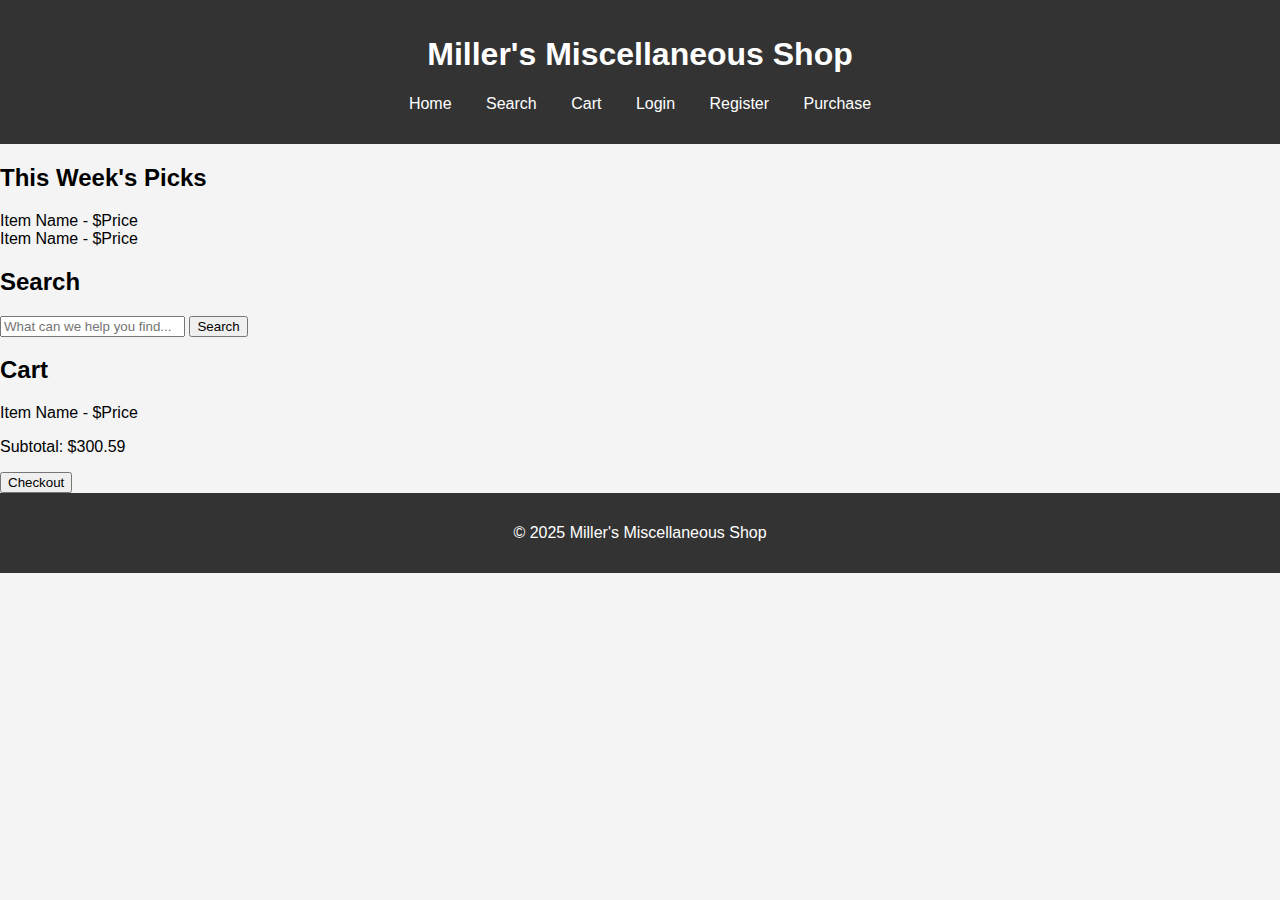
<file: index.html>
<!DOCTYPE html>
<html lang="en">
<head>
    <meta charset="UTF-8">
    <meta name="viewport" content="width=device-width, initial-scale=1.0">
    <title>Miller's Miscellaneous Shop</title>
    <link rel="stylesheet" href="styles.css">

<script src="https://code.jquery.com/jquery-3.6.0.min.js"></script>
<script>
    $(document).ready(function() {
        $("main").hide().fadeIn(1000);

        $("form").submit(function(event) {
            let isValid = true;
            $("input[required]").each(function() {
                if ($(this).val().trim() === "") {
                    isValid = false;
                }
            });

            if (!isValid) {
                alert("All required fields must be filled out!");
                event.preventDefault();
            }
        });
    });
</script>

</head>
<body>
    <header>
        <h1>Miller's Miscellaneous Shop</h1>
        <nav>
            <ul>
                <li><a href="index.html">Home</a></li>
                <li><a href="search.html">Search</a></li>
                <li><a href="cart.html">Cart</a></li>
                <li><a href="login.html">Login</a></li>
                <li><a href="register.html">Register</a></li>
                <li><a href="purchase.html">Purchase</a></li>
            </ul>
        </nav>
    </header>
    
    <section id="picks">
        <h2>This Week's Picks</h2>
        <div class="items">
            <div class="item">Item Name - $Price</div>
            <div class="item">Item Name - $Price</div>
        </div>
    </section>
    
    <section id="search">
        <h2>Search</h2>
        <input type="text" placeholder="What can we help you find...">
        <button>Search</button>
    </section>
    
    <section id="cart">
        <h2>Cart</h2>
        <div class="cart-items">
            <p>Item Name - $Price</p>
            <p>Subtotal: $300.59</p>
        </div>
        <button>Checkout</button>
    </section>
    
    <footer>
        <p>&copy; 2025 Miller's Miscellaneous Shop</p>
    </footer>
</body>
</html>
</file>
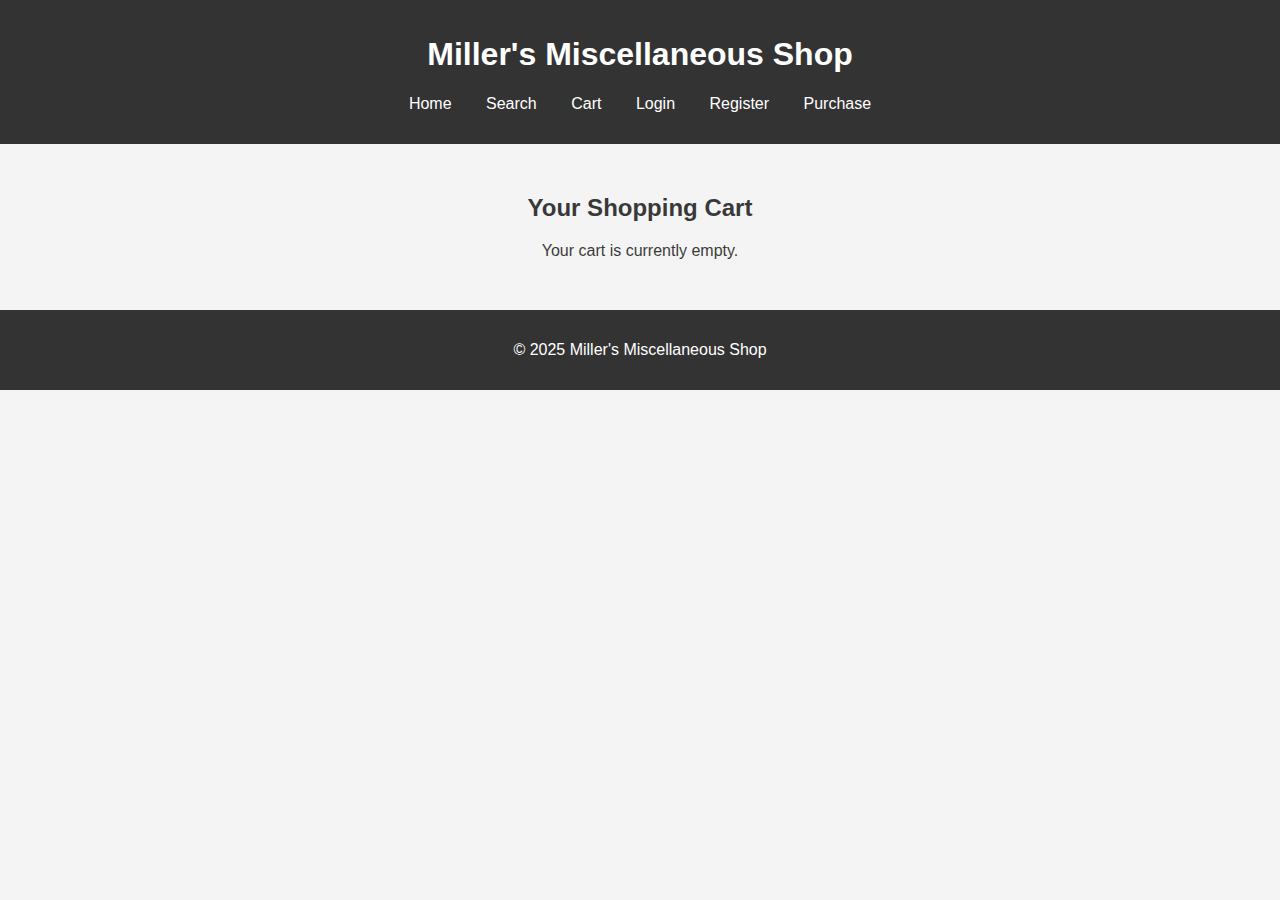
<file: cart.html>
<!DOCTYPE html>
<html lang="en">
<head>
    <meta charset="UTF-8">
    <meta name="viewport" content="width=device-width, initial-scale=1.0">
    <title>Cart - Miller's Miscellaneous Shop</title>
    <link rel="stylesheet" href="styles.css">

<script src="https://code.jquery.com/jquery-3.6.0.min.js"></script>
<script>
    $(document).ready(function() {
        $("main").hide().fadeIn(1000);

        $("form").submit(function(event) {
            let isValid = true;
            $("input[required]").each(function() {
                if ($(this).val().trim() === "") {
                    isValid = false;
                }
            });

            if (!isValid) {
                alert("All required fields must be filled out!");
                event.preventDefault();
            }
        });
    });
</script>

</head>
<body>
    <header>
        <h1>Miller's Miscellaneous Shop</h1>
        <nav>
            <ul>
                <li><a href="index.html">Home</a></li>
                <li><a href="search.html">Search</a></li>
                <li><a href="cart.html">Cart</a></li>
                <li><a href="login.html">Login</a></li>
                <li><a href="register.html">Register</a></li>
                <li><a href="purchase.html">Purchase</a></li>
            </ul>
        </nav>
    </header>
    
    <main>
        <h2>Your Shopping Cart</h2>
        <p>Your cart is currently empty.</p>
    </main>
    
    <footer>
        <p>&copy; 2025 Miller's Miscellaneous Shop</p>
    </footer>
</body>
</html>
</file>
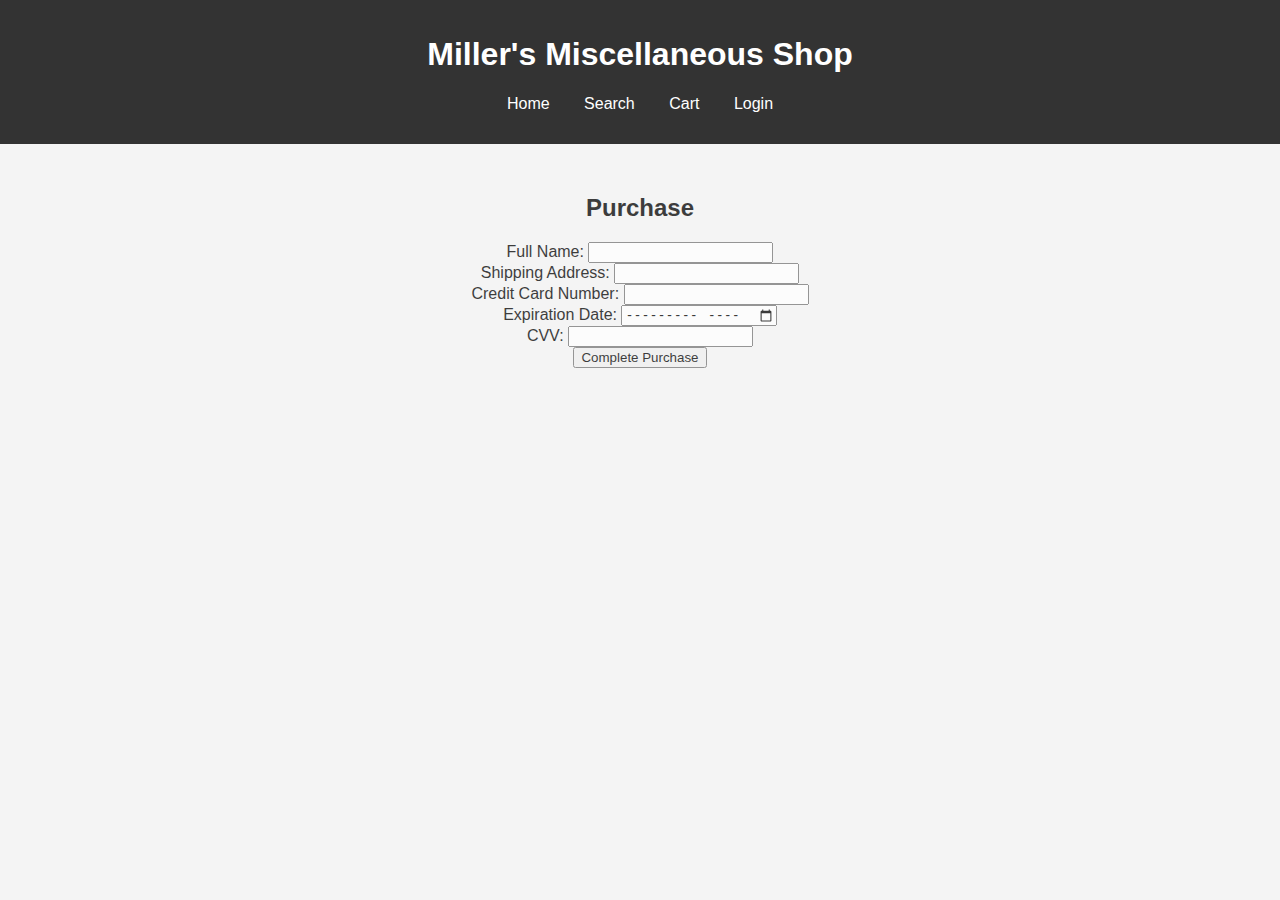
<file: purchase.html>
<!DOCTYPE html>
<html lang="en">
<head>
    <meta charset="UTF-8">
    <meta name="viewport" content="width=device-width, initial-scale=1.0">
    <title>Purchase - Miller's Miscellaneous Shop</title>
    <link rel="stylesheet" href="styles.css">

<script src="https://code.jquery.com/jquery-3.6.0.min.js"></script>
<script>
    $(document).ready(function() {
        $("main").hide().fadeIn(1000);

        $("form").submit(function(event) {
            let isValid = true;
            $("input[required]").each(function() {
                if ($(this).val().trim() === "") {
                    isValid = false;
                }
            });

            if (!isValid) {
                alert("All required fields must be filled out!");
                event.preventDefault();
            }
        });
    });
</script>

</head>
<body>
    <header>
        <h1>Miller's Miscellaneous Shop</h1>
        <nav>
            <ul>
                <li><a href="index.html">Home</a></li>
                <li><a href="search.html">Search</a></li>
                <li><a href="cart.html">Cart</a></li>
                <li><a href="login.html">Login</a></li>
            </ul>
        </nav>
    </header>
    
    <main>
        <h2>Purchase</h2>
        <form action="formtarget.html" method="POST">
            <label for="name">Full Name:</label>
            <input type="text" id="name" name="name" required><br>
            
            <label for="address">Shipping Address:</label>
            <input type="text" id="address" name="address" required><br>
            
            <label for="card">Credit Card Number:</label>
            <input type="text" id="card" name="card" required><br>
            
            <label for="expiry">Expiration Date:</label>
            <input type="month" id="expiry" name="expiry" required><br>
            
            <label for="cvv">CVV:</label>
            <input type="text" id="cvv" name="cvv" required><br>
            
            <input type="submit" value="Complete Purchase">
        </form>
    </main>
</body>
</html>
</file>
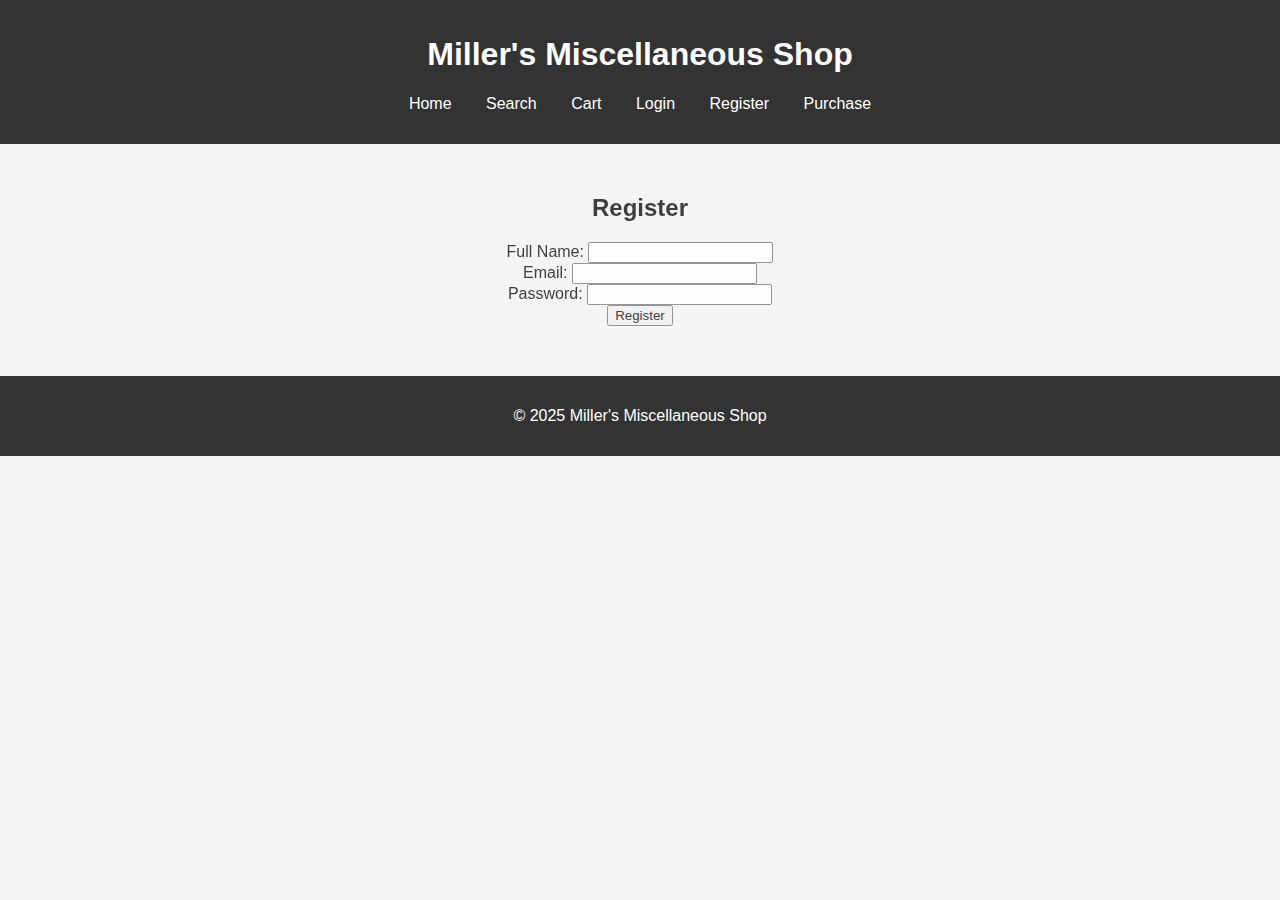
<file: register.html>
<!DOCTYPE html>
<html lang="en">
<head>
    <meta charset="UTF-8">
    <meta name="viewport" content="width=device-width, initial-scale=1.0">
    <title>Register - Miller's Miscellaneous Shop</title>
    <link rel="stylesheet" href="styles.css">

<script src="https://code.jquery.com/jquery-3.6.0.min.js"></script>
<script>
    $(document).ready(function() {
        $("main").hide().fadeIn(1000);

        $("form").submit(function(event) {
            let isValid = true;
            $("input[required]").each(function() {
                if ($(this).val().trim() === "") {
                    isValid = false;
                }
            });

            if (!isValid) {
                alert("All required fields must be filled out!");
                event.preventDefault();
            }
        });
    });
</script>

</head>
<body>
    <header>
        <h1>Miller's Miscellaneous Shop</h1>
        <nav>
            <ul>
                <li><a href="index.html">Home</a></li>
                <li><a href="search.html">Search</a></li>
                <li><a href="cart.html">Cart</a></li>
                <li><a href="login.html">Login</a></li>
                <li><a href="register.html">Register</a></li>
                <li><a href="purchase.html">Purchase</a></li>
            </ul>
        </nav>
    </header>
    
    <main>
        <h2>Register</h2>
        <form action="formtarget.html" method="POST">
            <label for="name">Full Name:</label>
            <input type="text" id="name" name="name" required><br>
            
            <label for="email">Email:</label>
            <input type="email" id="email" name="email" required><br>
            
            <label for="password">Password:</label>
            <input type="password" id="password" name="password" required><br>
            
            <button type="submit">Register</button>
        </form>
    </main>
    
    <footer>
        <p>&copy; 2025 Miller's Miscellaneous Shop</p>
    </footer>
</body>
</html>
</file>
<file: styles.css>
body {
    font-family: Arial, sans-serif;
    margin: 0;
    padding: 0;
    background-color: #f4f4f4;
}

header {
    background-color: #333;
    color: white;
    padding: 15px;
    text-align: center;
}

nav ul {
    list-style: none;
    padding: 0;
}

nav ul li {
    display: inline;
    margin: 0 15px;
}

nav ul li a {
    color: white;
    text-decoration: none;
}

main {
    text-align: center;
    margin: 50px;
}

footer {
    text-align: center;
    padding: 15px;
    background: #333;
    color: white;
}
</file>
